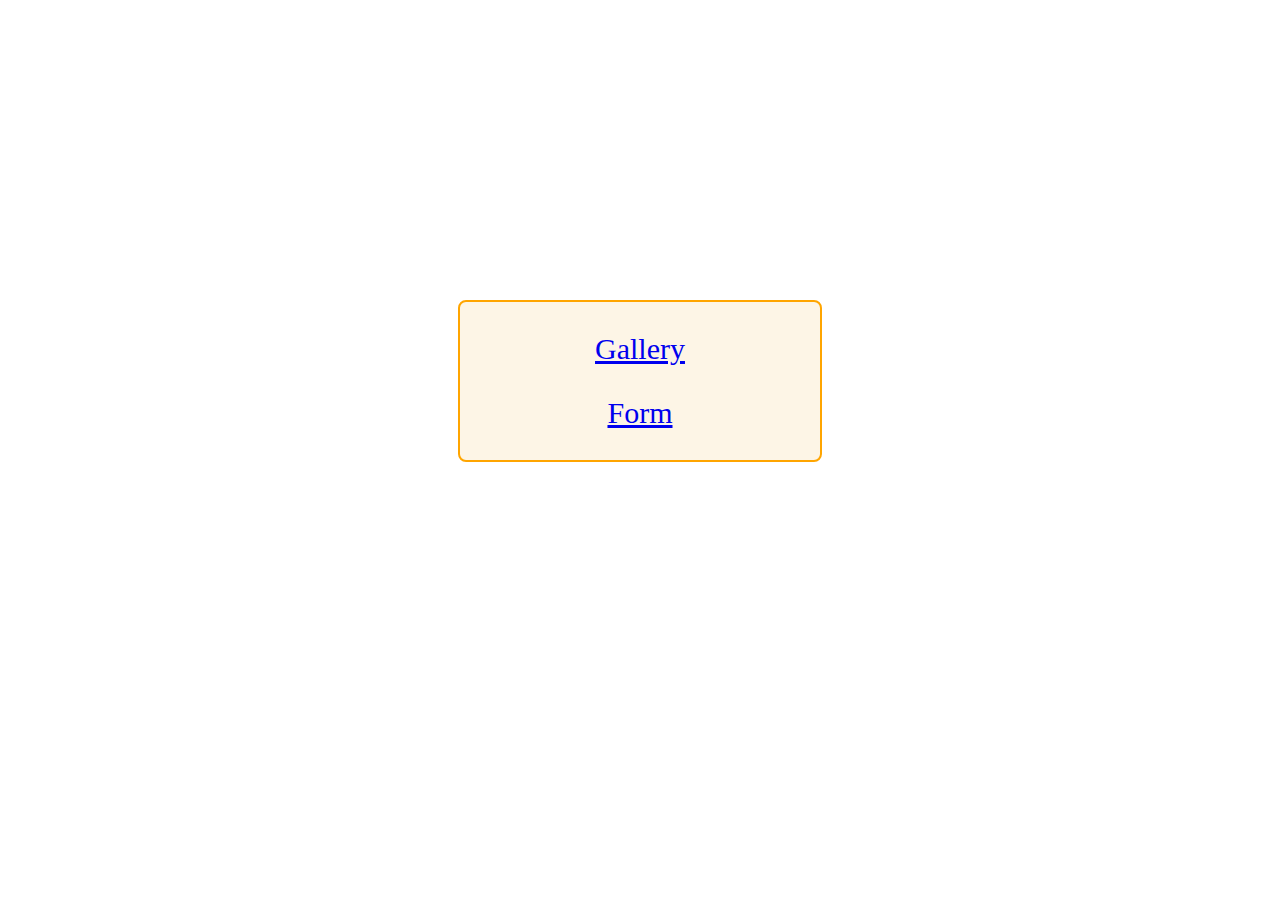
<file: src/index.html>
<!DOCTYPE html>
<html lang="en">
  <head>
    <meta charset="UTF-8" />
    <link rel="icon" type="image/svg+xml" href="/favicon.svg" />
    <meta name="viewport" content="width=device-width, initial-scale=1.0" />
    <title>home work 9</title>
    <link rel="stylesheet" href="./css/index.css" />
  </head>
  <body>
    <ul class="list">
      <li><a href="./1-gallery.html">Gallery</a></li>
      <li><a href="./2-form.html">Form</a></li>
    </ul>
  </body>
</html>
</file>
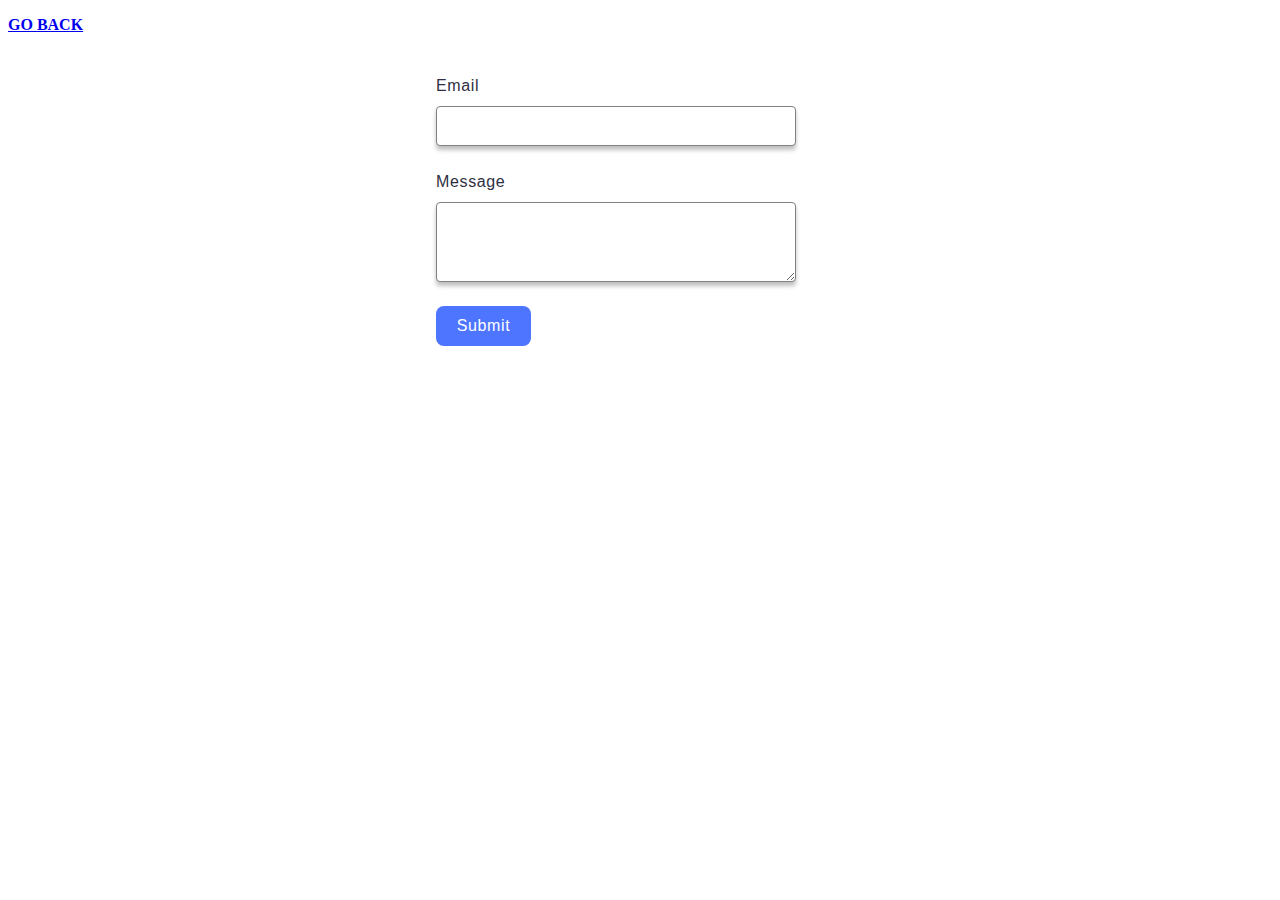
<file: src/2-form.html>
<!DOCTYPE html>
<html lang="en">
  <head>
    <meta charset="UTF-8" />
    <meta name="viewport" content="width=device-width, initial-scale=1.0" />
    <title>Form-hw9</title>
    <link rel="stylesheet" href="./css/2-form.css" />
  </head>
  <body>
    <p>
      <a href="./index.html"><b>GO BACK</b></a>
    </p>
    <form class="feedback-form" autocomplete="off">
      <label>
        Email
        <input type="email" name="email" autofocus />
      </label>
      <label>
        Message
        <textarea name="message" rows="8"></textarea>
      </label>
      <button type="submit">Submit</button>
    </form>
    <script type="module" src="./js/2-form.js"></script>
  </body>
</html>
</file>
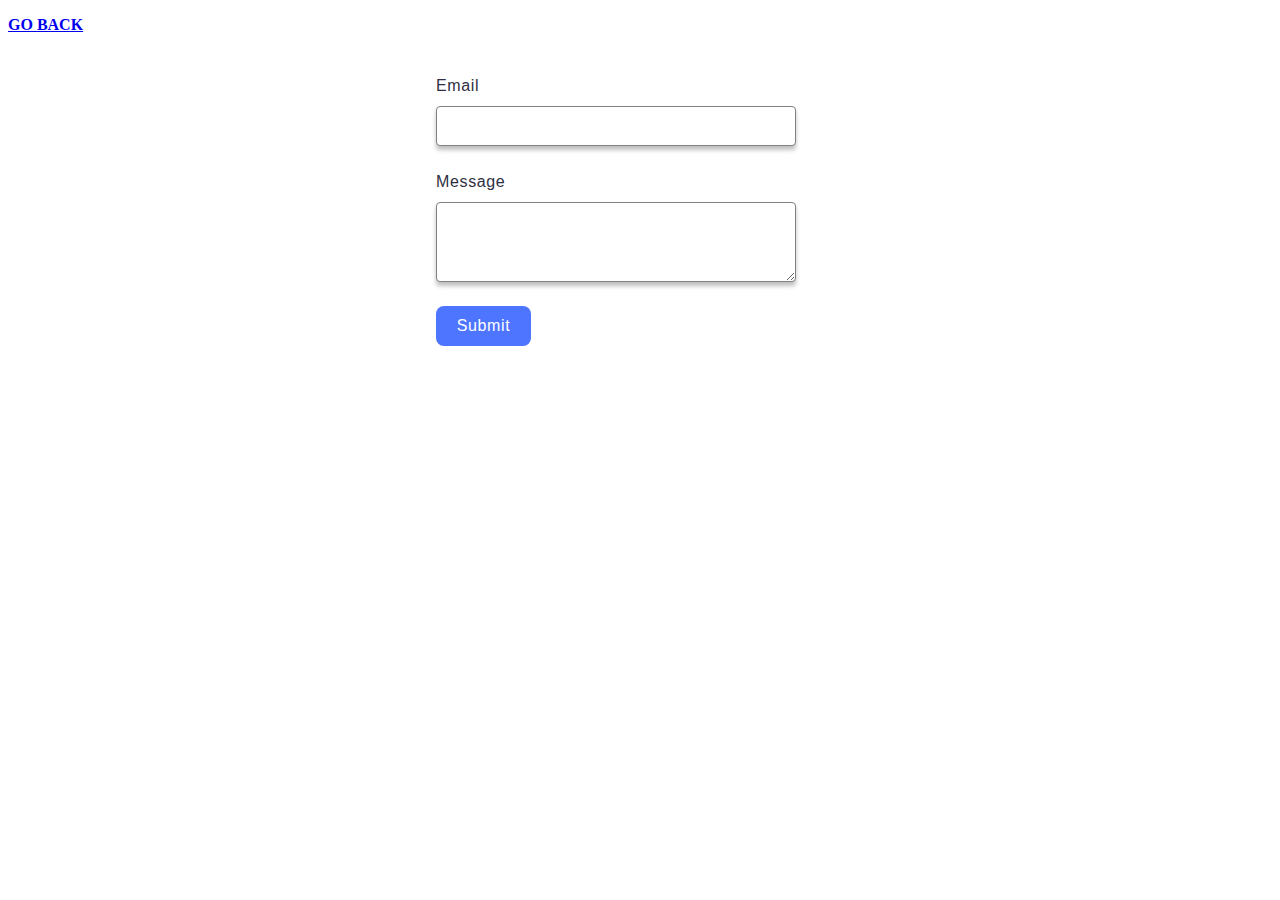
<file: src/partials/2-form.html>
<!DOCTYPE html>
<html lang="en">
  <head>
    <meta charset="UTF-8" />
    <meta name="viewport" content="width=device-width, initial-scale=1.0" />
    <title>Form-hw9</title>
    <link rel="stylesheet" href="../css/2-form.css" />
  </head>
  <body>
    <p>
      <a href="../index.html"><b>GO BACK</b></a>
    </p>
    <form class="feedback-form" autocomplete="off">
      <label>
        Email
        <input type="email" name="email" autofocus />
      </label>
      <label>
        Message
        <textarea name="message" rows="8"></textarea>
      </label>
      <button type="submit">Submit</button>
    </form>
    <script type="module" src="../js/2-form.js"></script>
  </body>
</html>
</file>
<file: src/css/index.css>
ul {
  list-style: none;
}

.list {
  display: flex;
  flex-direction: column;
  gap: 30px;
  width: 300px;
  margin: 300px auto;
  padding: 30px;
  border: 2px solid orange;
  border-radius: 8px;
  background-color: oldlace;
}

.list li {
  text-align: center;
  font-size: 30px;
}
</file>
<file: src/css/2-form.css>
input,
textarea,
button {
  outline: none;
  border: none;
}

.feedback-form {
  width: 408px;
  display: flex;
  flex-direction: column;
  gap: 8px;
  padding: 24px;
  border-radius: 8px;
  background: #fff;
  margin: 0 auto;
}

.feedback-form label {
  display: flex;
  flex-direction: column;
  gap: 8px;
  font-family: 'Montserrat', sans-serif;
  font-weight: 400;
  font-size: 16px;
  line-height: 1.5;
  letter-spacing: 0.04em;
  color: #2e2f42;
  margin-bottom: 16px;
}

.feedback-form input {
  box-sizing: border-box;
  width: 360px;
  height: 40px;
  box-shadow: 0 4px 4px 0 rgba(0, 0, 0, 0.25);
  border: 1px solid #808080;
  border-radius: 4px;
}

.feedback-form input:hover,
.feedback-form textarea:hover {
  box-shadow: none;
  border: solid, 1px, #000000;
}

.feedback-form input:active,
.feedback-form textarea:active {
  box-shadow: none;
  border: solid, 1px, #808080;
}

.feedback-form textarea {
  box-sizing: border-box;
  width: 360px;
  height: 80px;
  box-shadow: 0 4px 4px 0 rgba(0, 0, 0, 0.25);
  border: 1px solid #808080;
  border-radius: 4px;
}

.feedback-form button {
  border-radius: 8px;
  padding: 8px 16px;
  width: 95px;
  height: 40px;
  background: #4e75ff;
  /* border-style: none; */
  font-family: 'Montserrat', sans-serif;
  font-weight: 500;
  font-size: 16px;
  line-height: 1.5;
  letter-spacing: 0.04em;
  color: #fff;
}

.feedback-form button:hover,
.feedback-form button:focus {
  background: #6c8cff;
}
</file>
